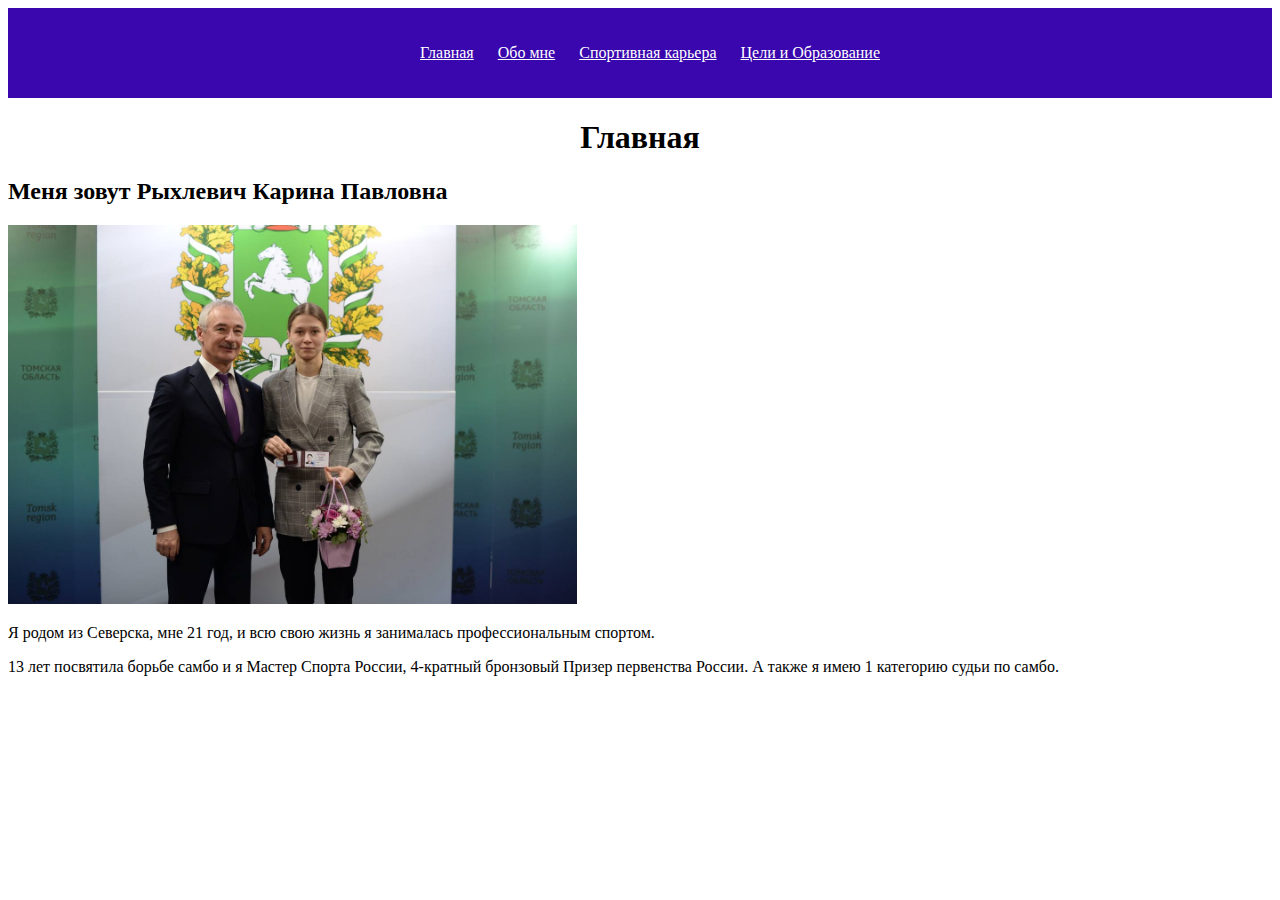
<file: index.html>
<!DOCTYPE html>
<head>
    <meta charset="UTF-8">
    <link rel="stylesheet" href="styles.css">
</head>
<body>
    <header>
        <ul>
            <li><a href="index.html">Главная</a></li>
            <li><a href="2.html">Обо мне</a></li>
            <li><a href="3.html">Спортивная карьера</a></li>
            <li><a href="4.html">Цели и Образование</a></li>
        </ul>
    </header>

   <h1>Главная</h1>

    <div>
        <h2>Меня зовут Рыхлевич Карина Павловна</h2>
        <img src="photo_2025-10-03_21-07-55.jpg" width="45%">
        <p>Я родом из Северска, мне 21 год, и всю свою жизнь я занималась профессиональным спортом.</p>
        <p>13 лет посвятила борьбе самбо и я Мастер Спорта России, 4-кратный бронзовый Призер первенства России. А также я имею 1 категорию судьи по самбо.</p>
    </div>

</body>
</html>
</file>
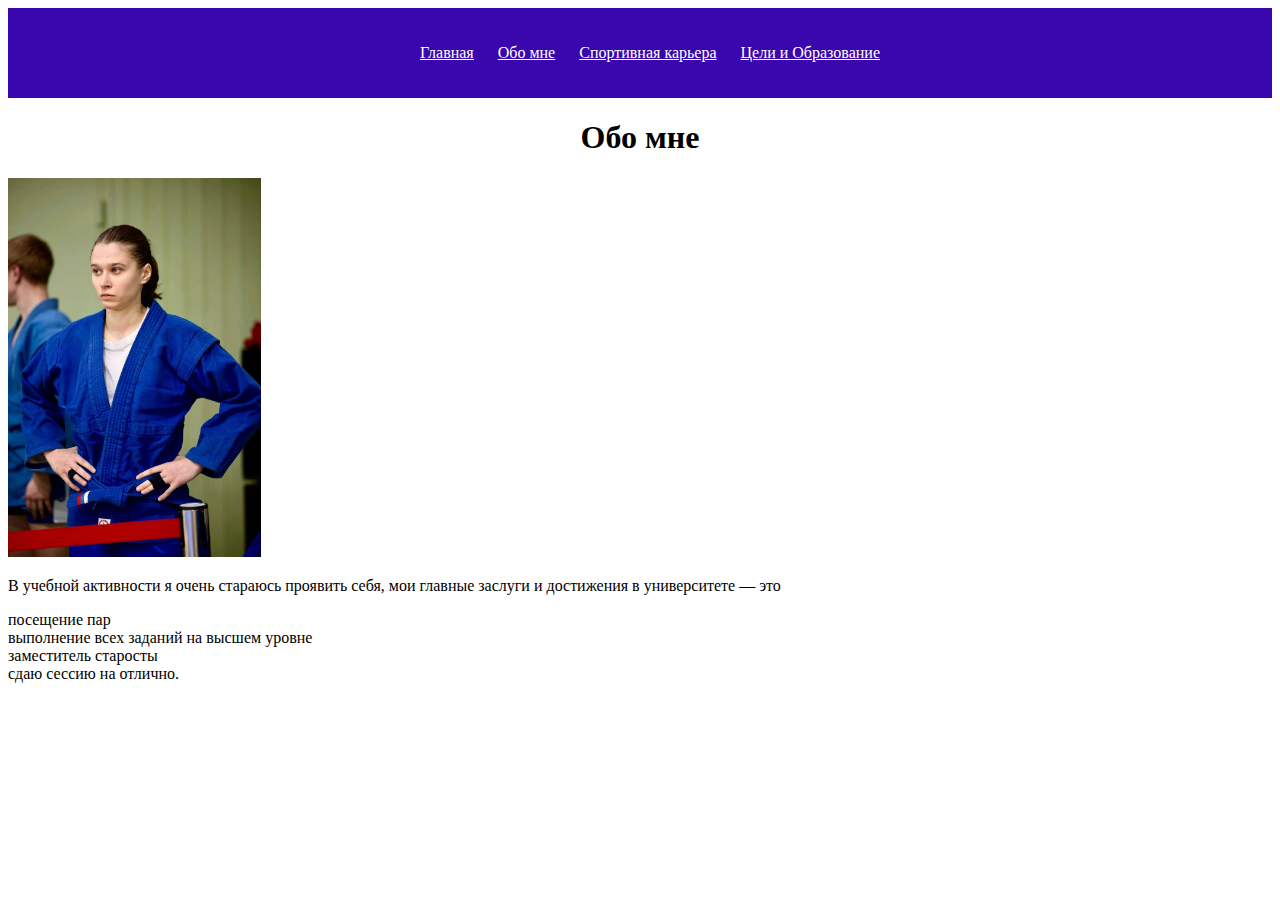
<file: 2.html>
<!DOCTYPE html>
<head>
    <meta charset="UTF-8">
    <link rel="stylesheet" href="styles.css">
</head>
<body>
    <header>
        <ul>
            <li><a href="index.html">Главная</a></li>
            <li><a href="2.html">Обо мне</a></li>
            <li><a href="3.html">Спортивная карьера</a></li>
            <li><a href="4.html">Цели и Образование</a></li>
        </ul>
    </header>

   <h1>Обо мне</h1>

    <div>
        <img src="photo_2025-10-03_21-06-44.jpg" width="20%">
        <p>В учебной активности я очень стараюсь проявить себя, мои главные заслуги и достижения в университете — это</p>  <li>посещение пар</li> <br> <li>выполнение всех заданий на высшем уровне</li><br> <li>заместитель старосты</li> <br><li>сдаю сессию на отлично.</li>
    </div>

</body>
</html>
</file>
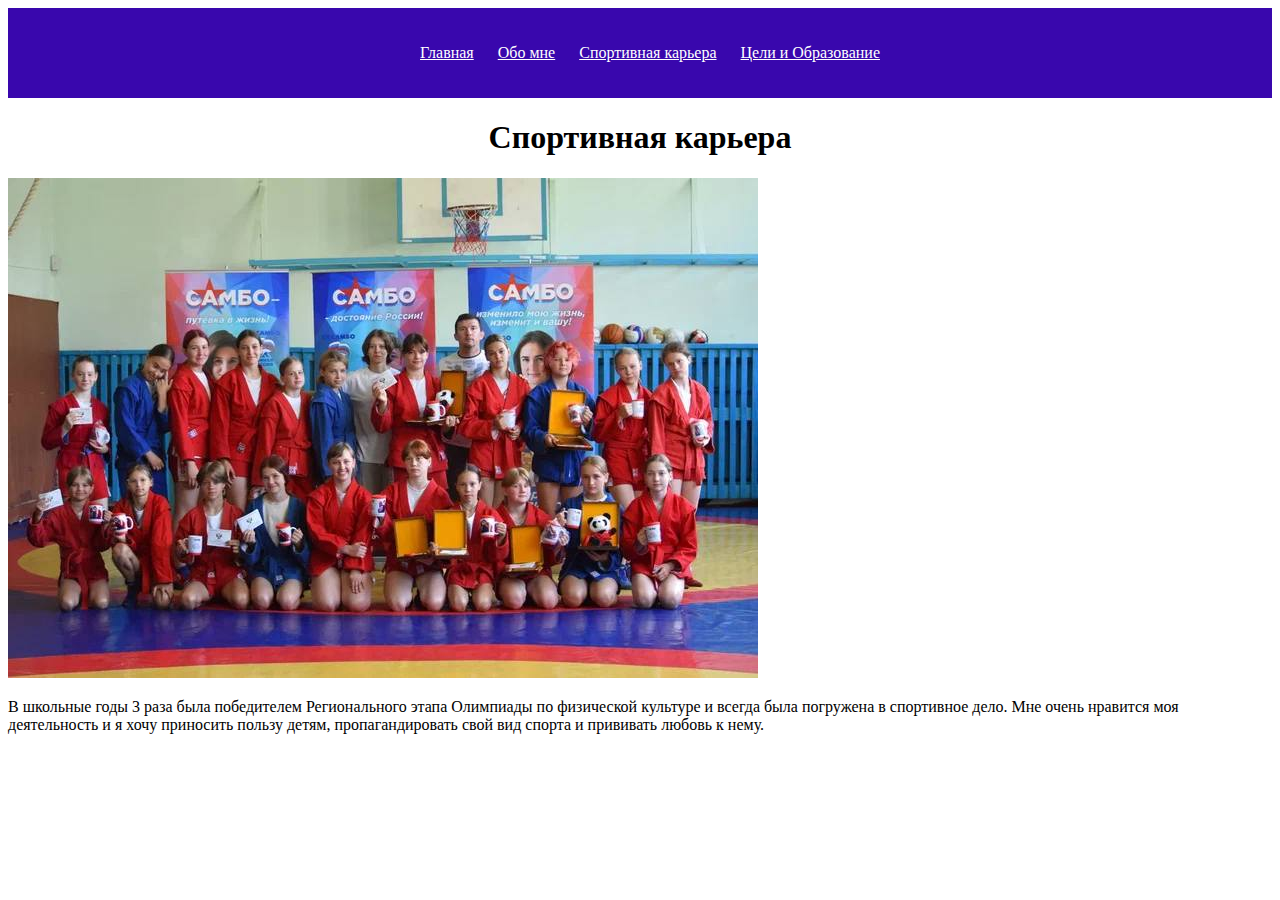
<file: 3.html>
<!DOCTYPE html>
<head>
    <meta charset="UTF-8">
    <link rel="stylesheet" href="styles.css">
</head>
<body>
    <header>
        <ul>
            <li><a href="index.html">Главная</a></li>
            <li><a href="2.html">Обо мне</a></li>
            <li><a href="3.html">Спортивная карьера</a></li>
            <li><a href="4.html">Цели и Образование</a></li>
        </ul>
    </header>

   <h1>Спортивная карьера</h1>

    <div>
        <img src="photo_2025-10-03_20-58-17.jpg">
        <p>В школьные годы 3 раза была победителем Регионального этапа Олимпиады по физической культуре и всегда была погружена в спортивное дело. Мне очень нравится моя деятельность и я хочу приносить пользу детям, пропагандировать свой вид спорта и прививать любовь к нему.</p>
    </div>

</body>
</html>
</file>
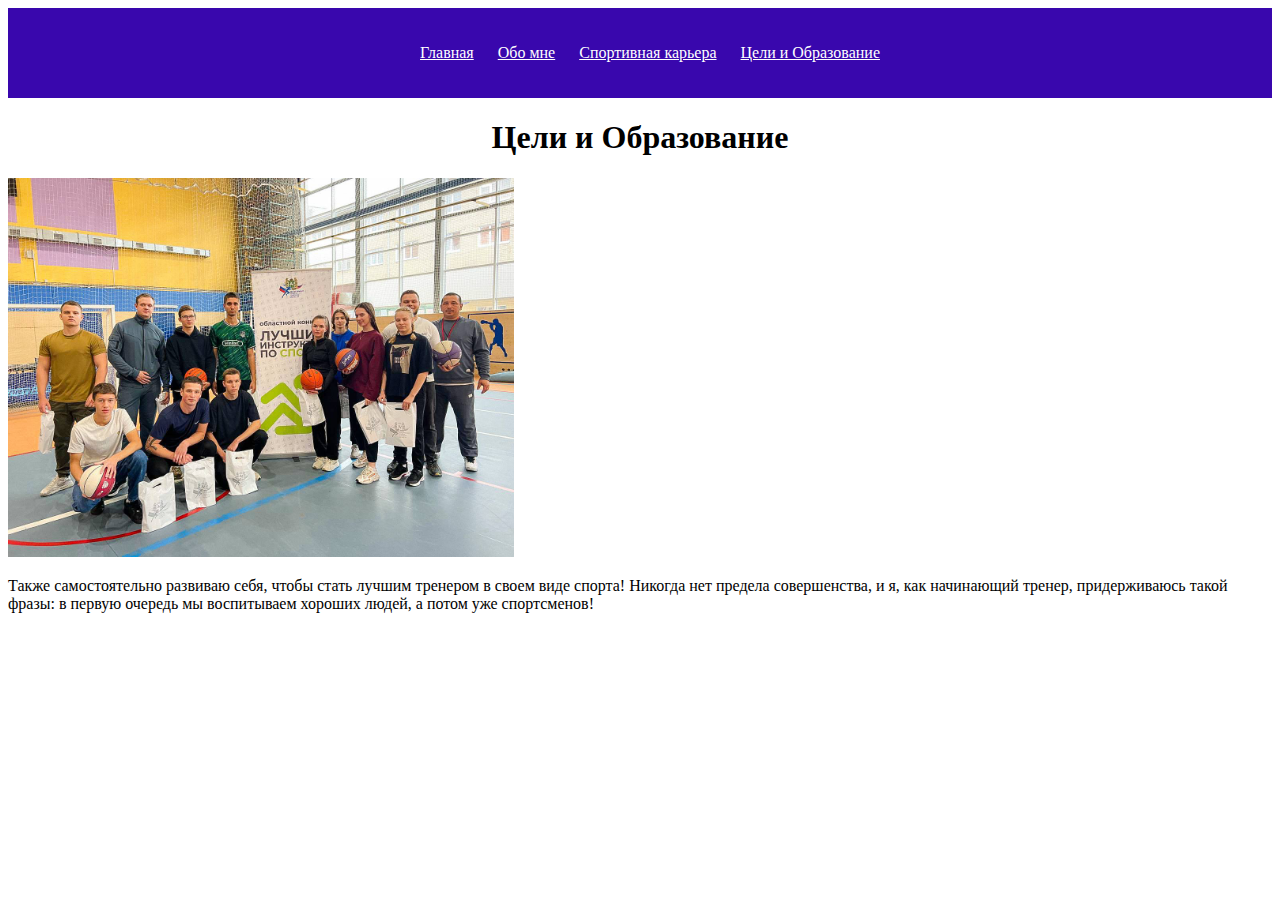
<file: 4.html>
<!DOCTYPE html>
<head>
    <meta charset="UTF-8">
    <link rel="stylesheet" href="styles.css">
</head>
<body>
    <header>
        <ul>
            <li><a href="index.html">Главная</a></li>
            <li><a href="2.html">Обо мне</a></li>
            <li><a href="3.html">Спортивная карьера</a></li>
            <li><a href="4.html">Цели и Образование</a></li>
        </ul>
    </header>

   <h1>Цели и Образование</h1>

    <div>
        <img src="photo_2025-10-03_21-07-59.jpg" width="40%">
        <p>Также самостоятельно развиваю себя, чтобы стать лучшим тренером в своем виде спорта! Никогда нет предела совершенства, и я, как начинающий тренер, придерживаюсь такой фразы: в первую очередь мы воспитываем хороших людей, а потом уже спортсменов!</p>
    </div>

</body>
</html>
</file>
<file: styles.css>
ul {text-align: center;}
li {display: inline; margin-right: 20px;}
header {background-color: rgb(57, 7, 173); padding: 20px;}
a {color: #fff}
h1 {text-align: center;}
</file>
